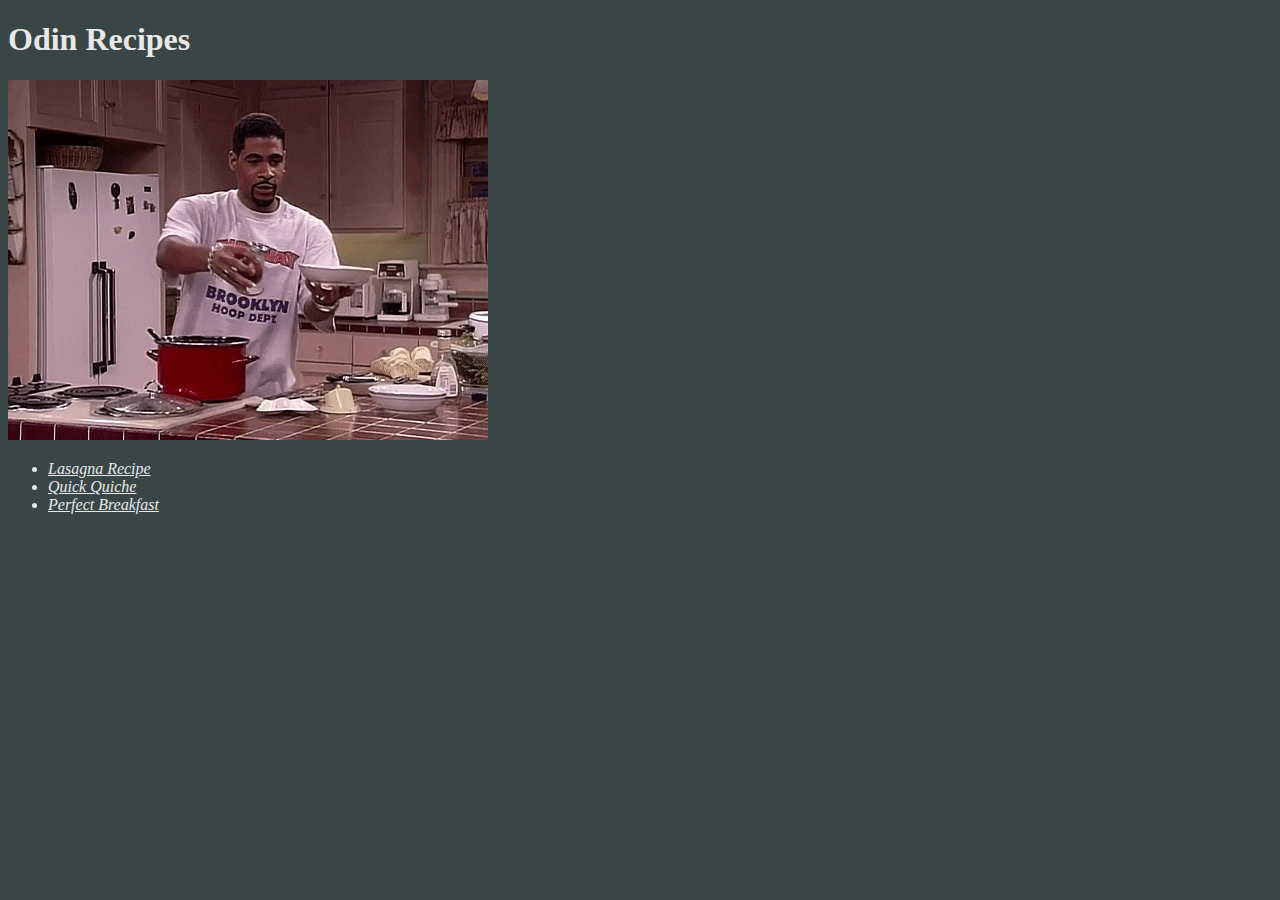
<file: index.html>
<!DOCTYPE html>

<html lang="en">
    <head>
        <meta charset="utf-8">
        <title>Recipes</title>
        <link rel="stylesheet" href="style.css">
    </head>

    <body>
        <h1>Odin Recipes</h1>
        <img src="img/cooking.gif" alt="cooking gif">
        
        <ul>
            <li><a href="recipes/lasagna.html"><em>Lasagna Recipe</em></a></li>
            <li><a href="recipes/quiche.html"><em>Quick Quiche</em></a></li>
            <li><a href="recipes/perfect-breakfast.html"><em>Perfect Breakfast</em></a> </li>

        </ul>
        



    </body>


</html>
</file>
<file: style.css>
* {
    background-color: #3A4645;
    color: #E8E8E8;
}
#mainbutton {
    font-size: 100px;
}
</file>
